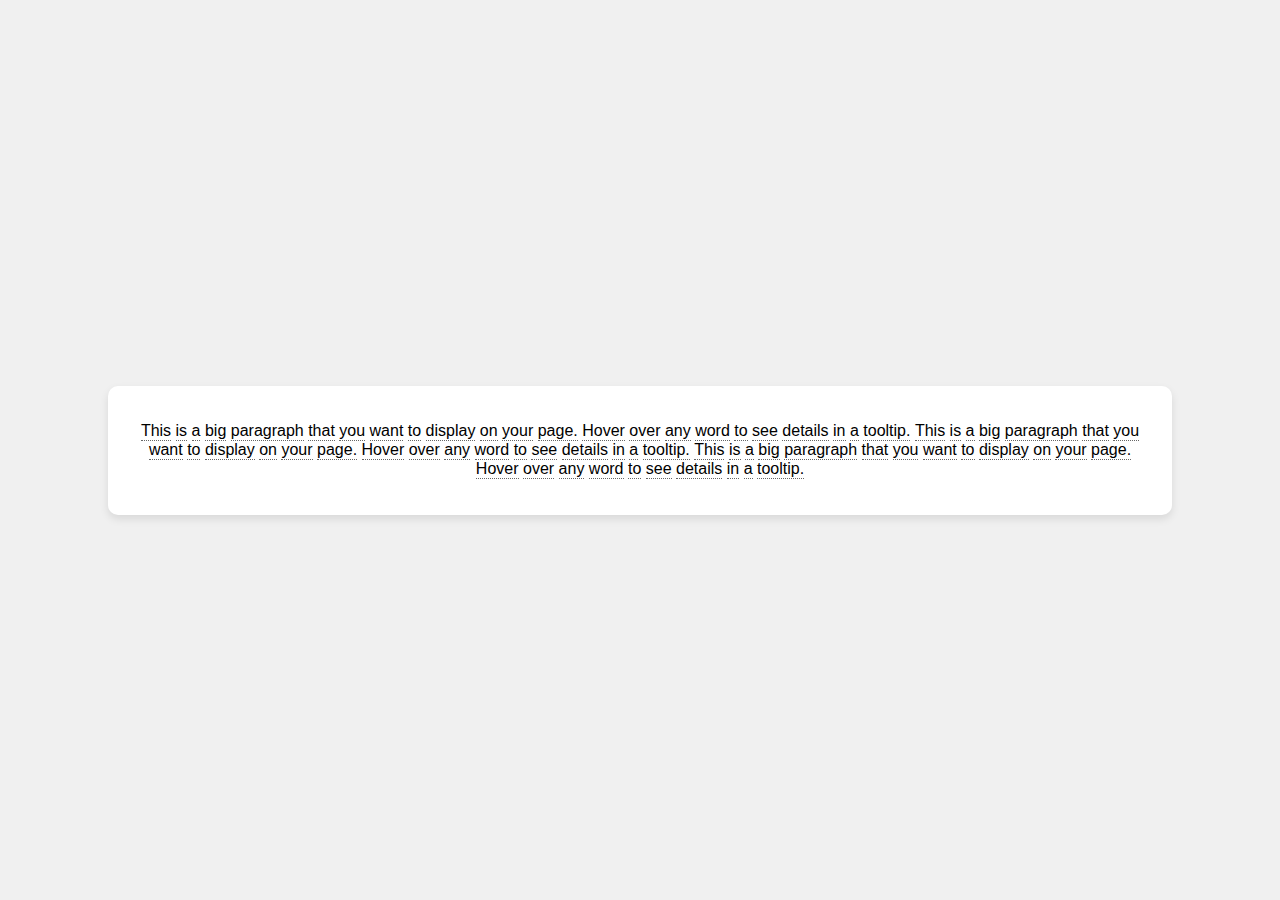
<file: tool.html>
<!DOCTYPE html>
<html lang="en">
  <head>
    <meta charset="UTF-8" />
    <meta name="viewport" content="width=device-width, initial-scale=1.0" />
    <title>Word Detail Tooltip</title>
    <style>
      body {
        font-family: 'Arial', sans-serif;
        display: flex;
        justify-content: center;
        align-items: center;
        height: 100vh;
        margin: 0;
        background-color: #f0f0f0;
        text-align: center;
      }

      #paragraph {
        max-width: 80%;
        margin: auto;
        padding: 20px;
        background-color: #ffffff;
        box-shadow: 0 4px 8px rgba(0, 0, 0, 0.1);
        border-radius: 10px;
      }

      .tooltip {
        position: relative;
        display: inline-block;
        cursor: pointer;
        border-bottom: 1px dotted #666;
      }

      .tooltip .tooltiptext {
        visibility: hidden;
        width: 160px;
        background-color: #555;
        color: #fff;
        text-align: center;
        border-radius: 6px;
        padding: 10px;
        position: absolute;
        z-index: 1;
        bottom: 125%;
        left: 50%;
        margin-left: -80px;
        /* Fade in tooltip - Animation */
        opacity: 0;
        transition: opacity 0.3s;
      }

      .tooltip:hover .tooltiptext {
        visibility: visible;
        opacity: 1;
      }

      /* Adding an arrow to the tooltip */
      .tooltip .tooltiptext::after {
        content: '';
        position: absolute;
        top: 100%;
        left: 50%;
        margin-left: -5px;
        border-width: 5px;
        border-style: solid;
        border-color: #555 transparent transparent transparent;
      }
    </style>
  </head>
  <body>
    <div id="paragraph"></div>
    <script>
      document.addEventListener('DOMContentLoaded', function () {
        var paragraphText =
          'This is a big paragraph that you want to display on your page. Hover over any word to see details in a tooltip. This is a big paragraph that you want to display on your page. Hover over any word to see details in a tooltip. This is a big paragraph that you want to display on your page. Hover over any word to see details in a tooltip.';
        var words = paragraphText.split(/\s+/);
        var paragraphDiv = document.getElementById('paragraph');
        var p = document.createElement('p'); // Create a <p> element

        var htmlContent = words
          .map(function (word) {
            return `<span class="tooltip">${word} <span class="tooltiptext">Details about ${word}</span></span>`;
          })
          .join(' ');

        p.innerHTML = htmlContent; // Set the innerHTML of the <p> tag
        paragraphDiv.appendChild(p); // Append the <p> tag to the paragraphDiv
      });
    </script>
  </body>
</html>
</file>
